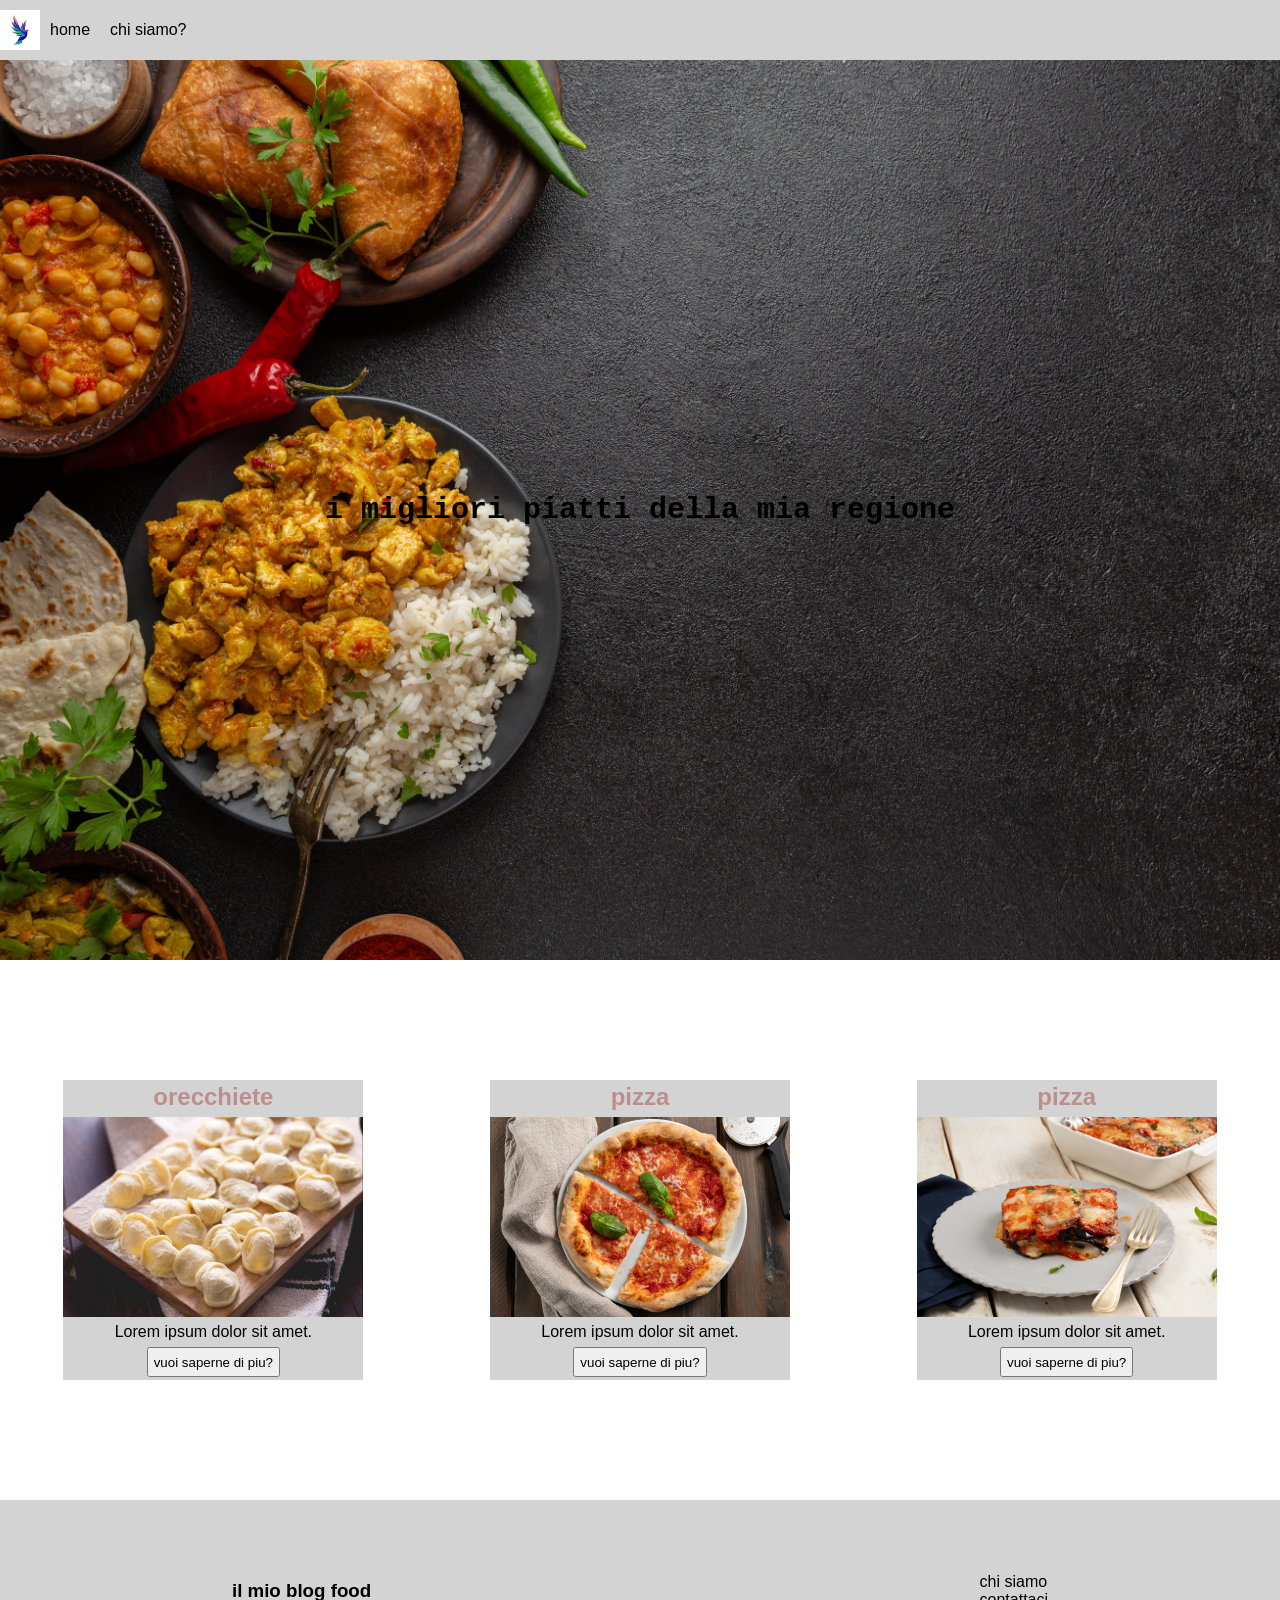
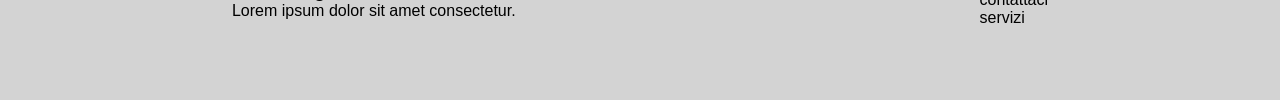
<file: index.html>
<!DOCTYPE html>
<html lang="en">

<head>
    <meta charset="UTF-8">
    <meta name="viewport" content="width=device-width, initial-scale=1.0">
    <title>blog di cucina</title>
    <link rel="stylesheet" href="./style.css">
</head>

<body>

    <nav>
        <img src="/media/logo.jfif" class="logo" alt="logo">

        <ul>
            <a href="">
                <li>home</li>
            </a>

            <a href="./chisiamo.html">
                <li>chi siamo?</li>
            </a>


        </ul>
    </nav>

    <header class="backround_header">
        <h1>i migliori piatti della mia regione</h1>

    </header>

    <main>
        <section class="article_container">
            <article>
                <h2>orecchiete</h2>
                <img src="/media/Orecchiette_450x300.jpg" alt="img di orechiette">
                <p>Lorem ipsum dolor sit amet.</p>
                
                <button type="submit">vuoi saperne di piu?</button>
            </article>


            <article>
                <h2>pizza</h2>
                <img src="media/Pizza-Margherita_1200x800.jpg" alt="img di pizza">
                <p>Lorem ipsum dolor sit amet.</p>
               
                <button type="submit">vuoi saperne di piu?</button>
            </article>



            <article>
                <h2>pizza</h2>
                <img src="media/Parmigiana-di-melanzane_450x300.jpg" alt="img di melanzane">
                <p>Lorem ipsum dolor sit amet.</p>
                
                <button type="submit">vuoi saperne di piu?</button>
            </article>



        </section>



    </main>

    <footer>
        <section>
            <h3>il mio blog food</h3>
            <p>Lorem ipsum dolor sit amet consectetur.
            </p>
        </section>

        <ul>
            <a href="">
                <li>chi siamo</li>
            </a>
            <a href="">
                <li>contattaci</li>

            </a>
            <a href="">
                <li>servizi</li>

            </a>
        </ul>
    </footer>

</body>

</html>
</file>
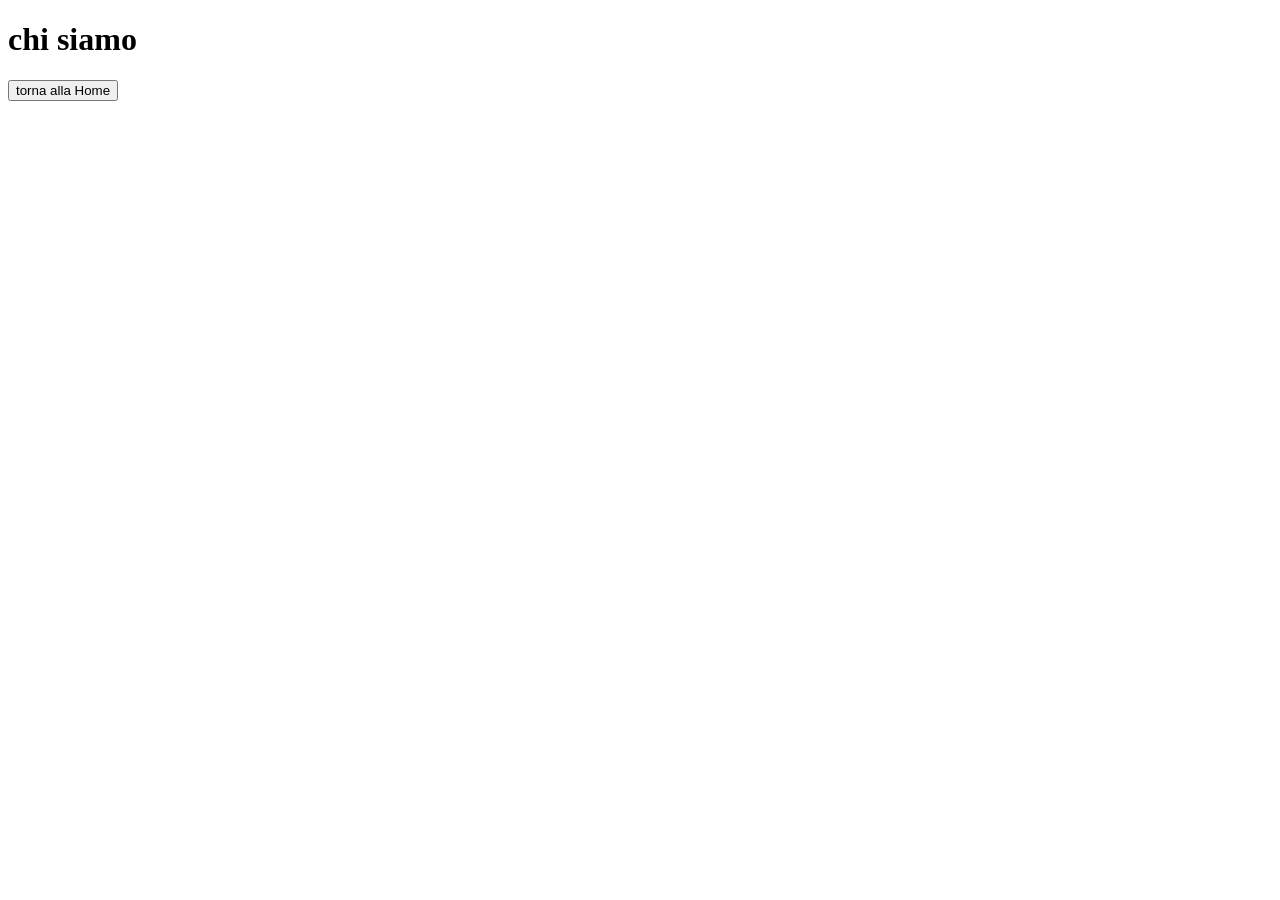
<file: chisiamo.html>
<!DOCTYPE html>
<html lang="en">
<head>
    <meta charset="UTF-8">
    <meta name="viewport" content="width=device-width, initial-scale=1.0">
    <title>Blog di cucina</title>
</head>
<body>

    <h1>chi siamo</h1>

    <a href="./index.html">
        <button type="submit">torna alla Home</button>
    </a>
    
</body>
</html>
</file>
<file: style.css>
*{
    font-family: Verdana, Geneva, Tahoma, sans-serif;
    margin: 0px;
    padding: 0px;
}

h1{
    font-family: monospace;
}

h2{
    color: rosybrown;
}

.logo{
    width: 40px;
}

a{
    color: black;
    text-decoration: none;
    list-style: none;
}

nav{
    background-color: lightgray;
    display: flex;
    align-items: center;
    height: 60px;
}


nav ul{
    display: flex;
    gap: 20px;
    padding-left: 10px;
}


nav li:hover{
    border-bottom: 1px solid black;
}

.article_container{
    display: flex;
    height: 60vh;
    align-items: center;
    justify-content: space-around;
}


article{
    background-color: lightgray;
    height: 300px;
    width: 300px;
    transition: 0.4s;
    display: flex;
    flex-direction: column;
    align-items: center;
    justify-content: space-around;
}

article button{
    height: 30px;
    padding: 5px;
    cursor: pointer;
}

article img{
    width: 300px;
}

article:hover{
    background-color: lightblue;
}

.backround_header{
    background-image: url(./media/backround_header.jpg);
    height: 100vh;
    background-repeat: no-repeat;
    background-position: center;
    background-size: cover;

    display: flex;
    justify-content: center;
    align-items: center;
    font-size: 15px;
}

footer{
    background-color: lightgray;
    min-height: 200px;
    display: flex;
    align-items: center;
    justify-content: space-around;
}
</file>
